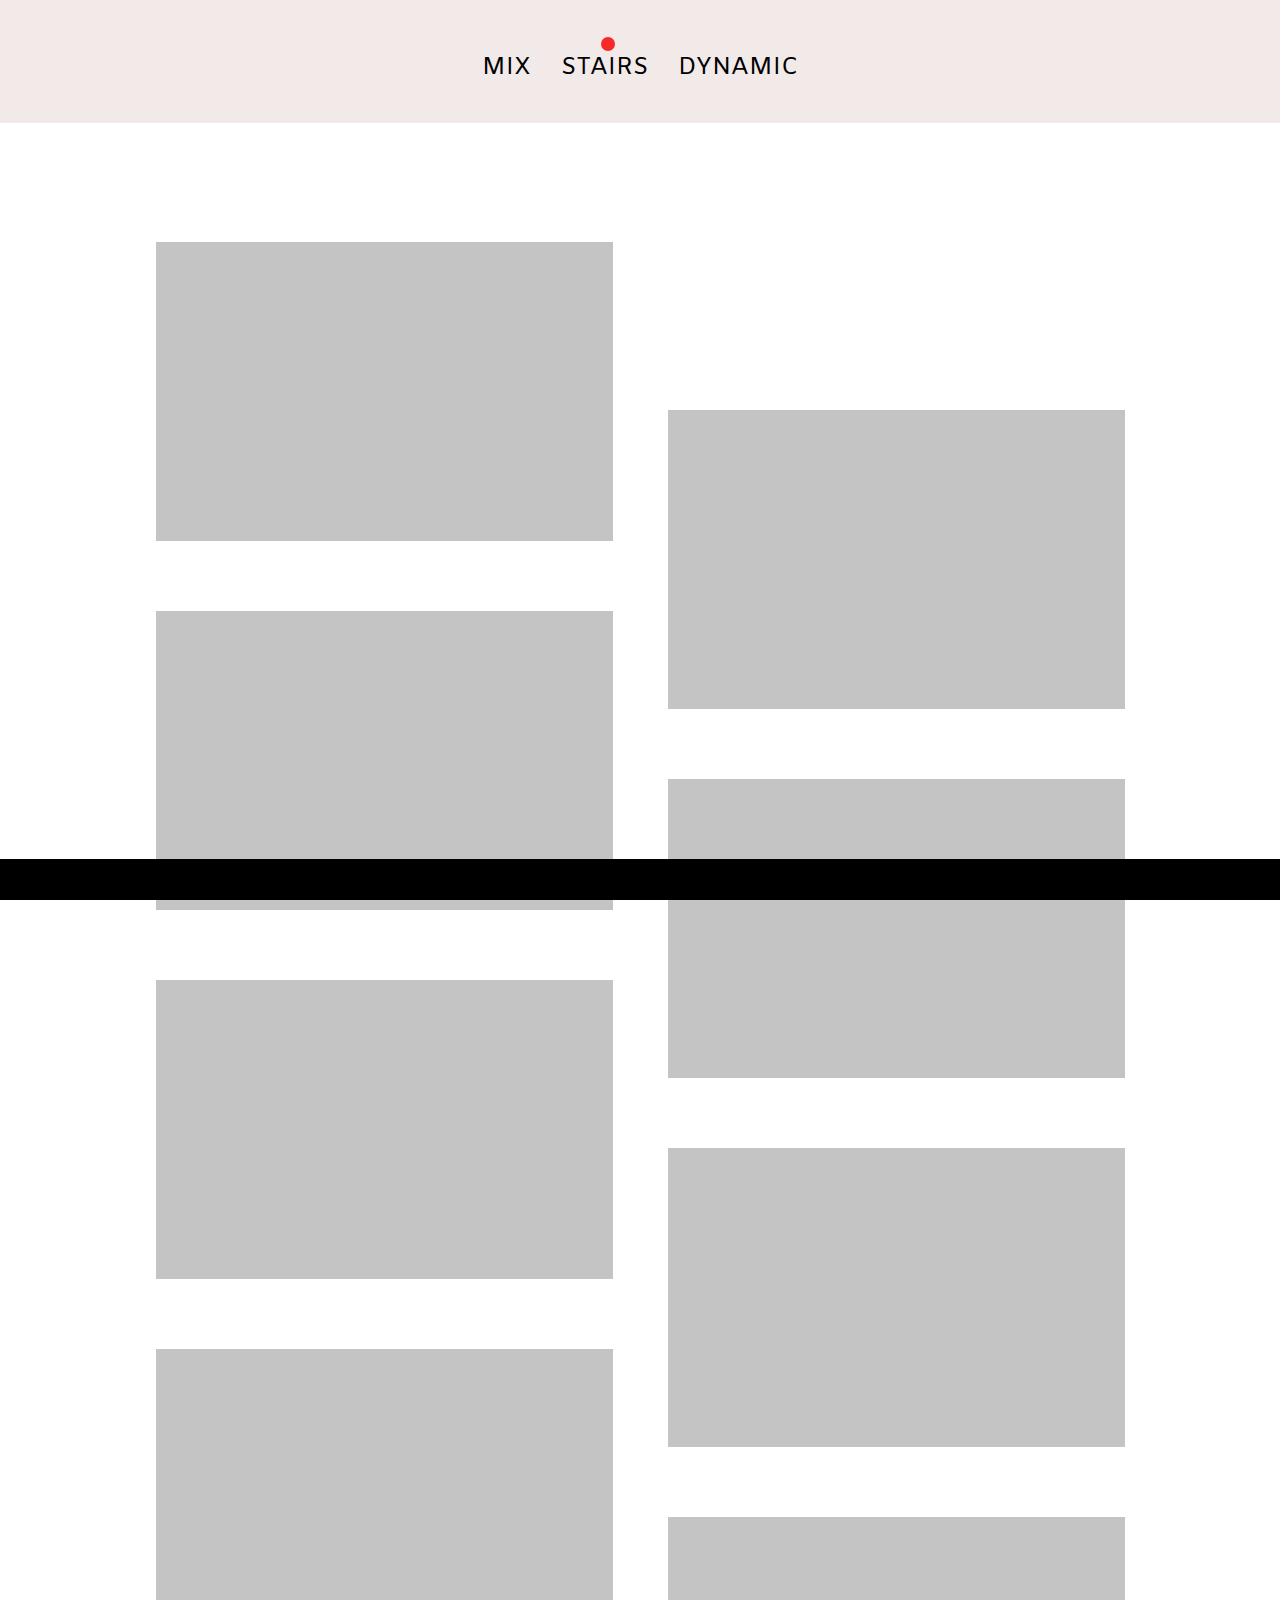
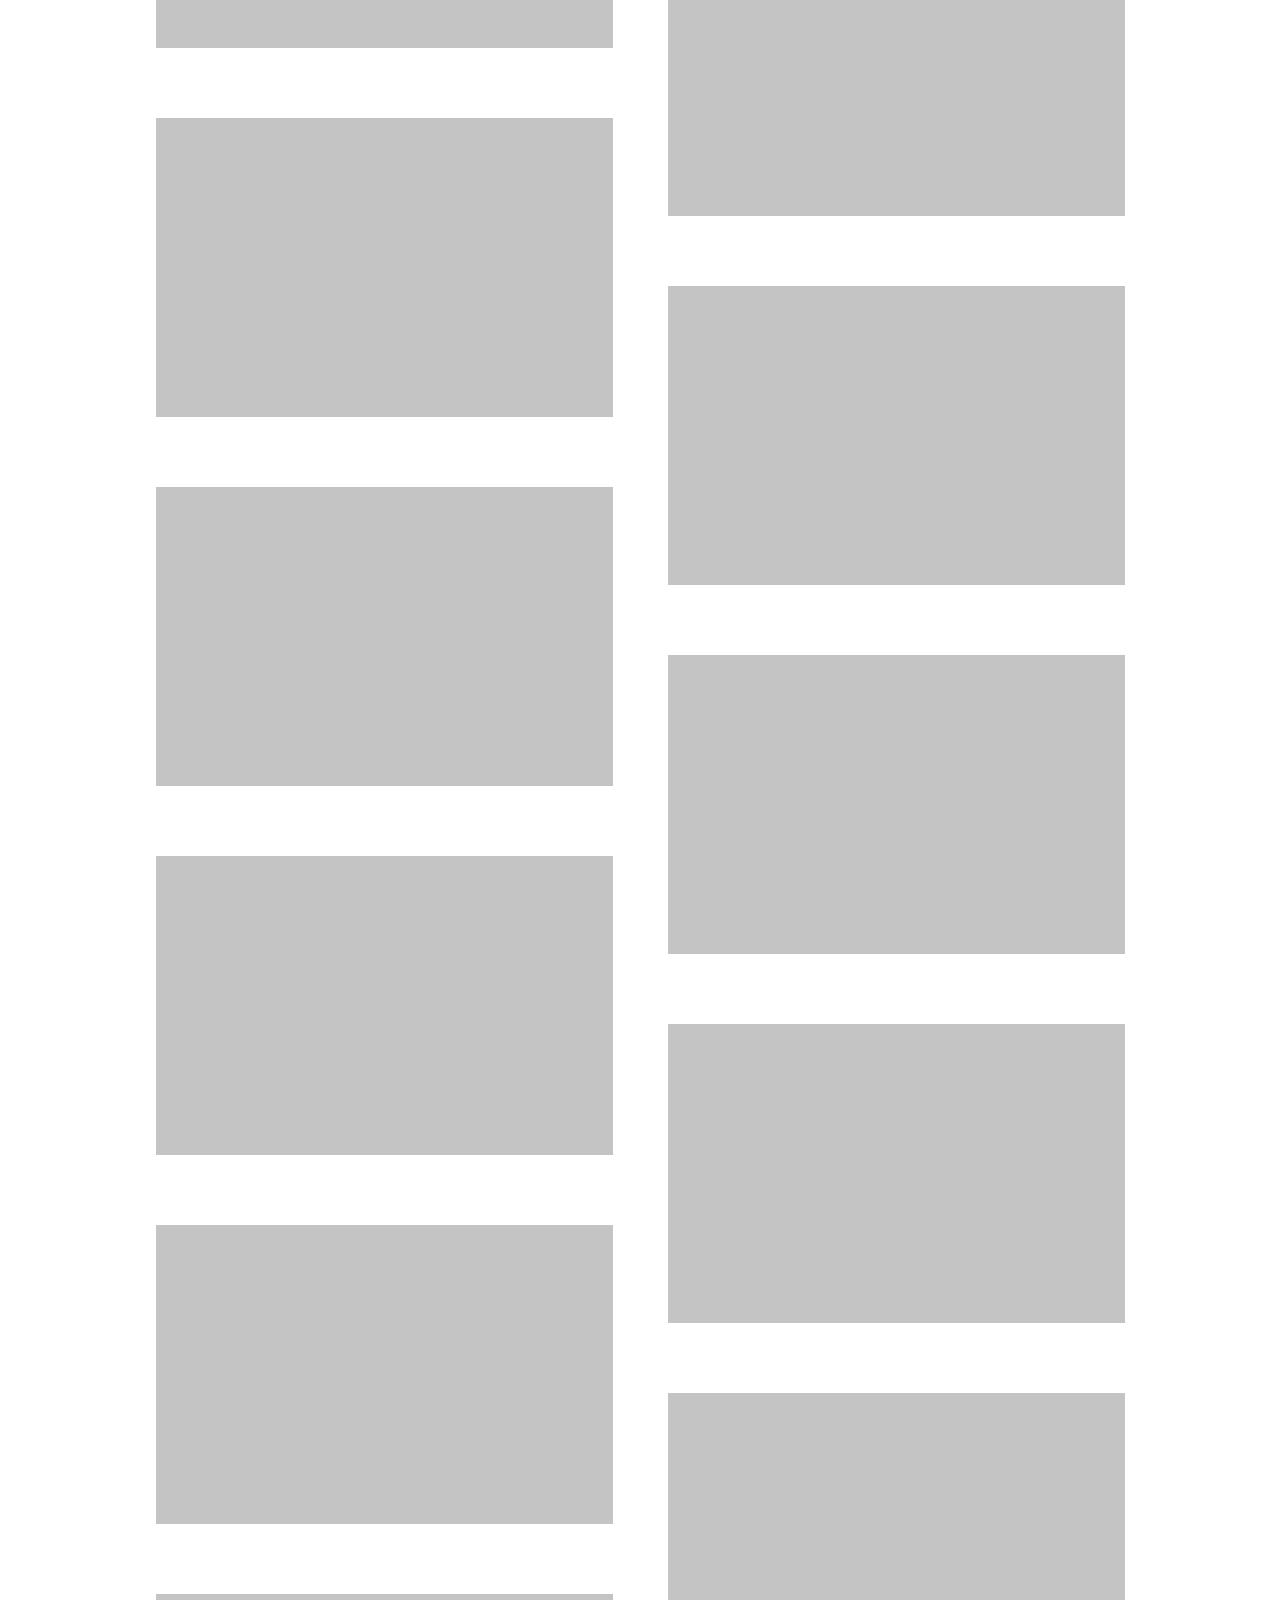
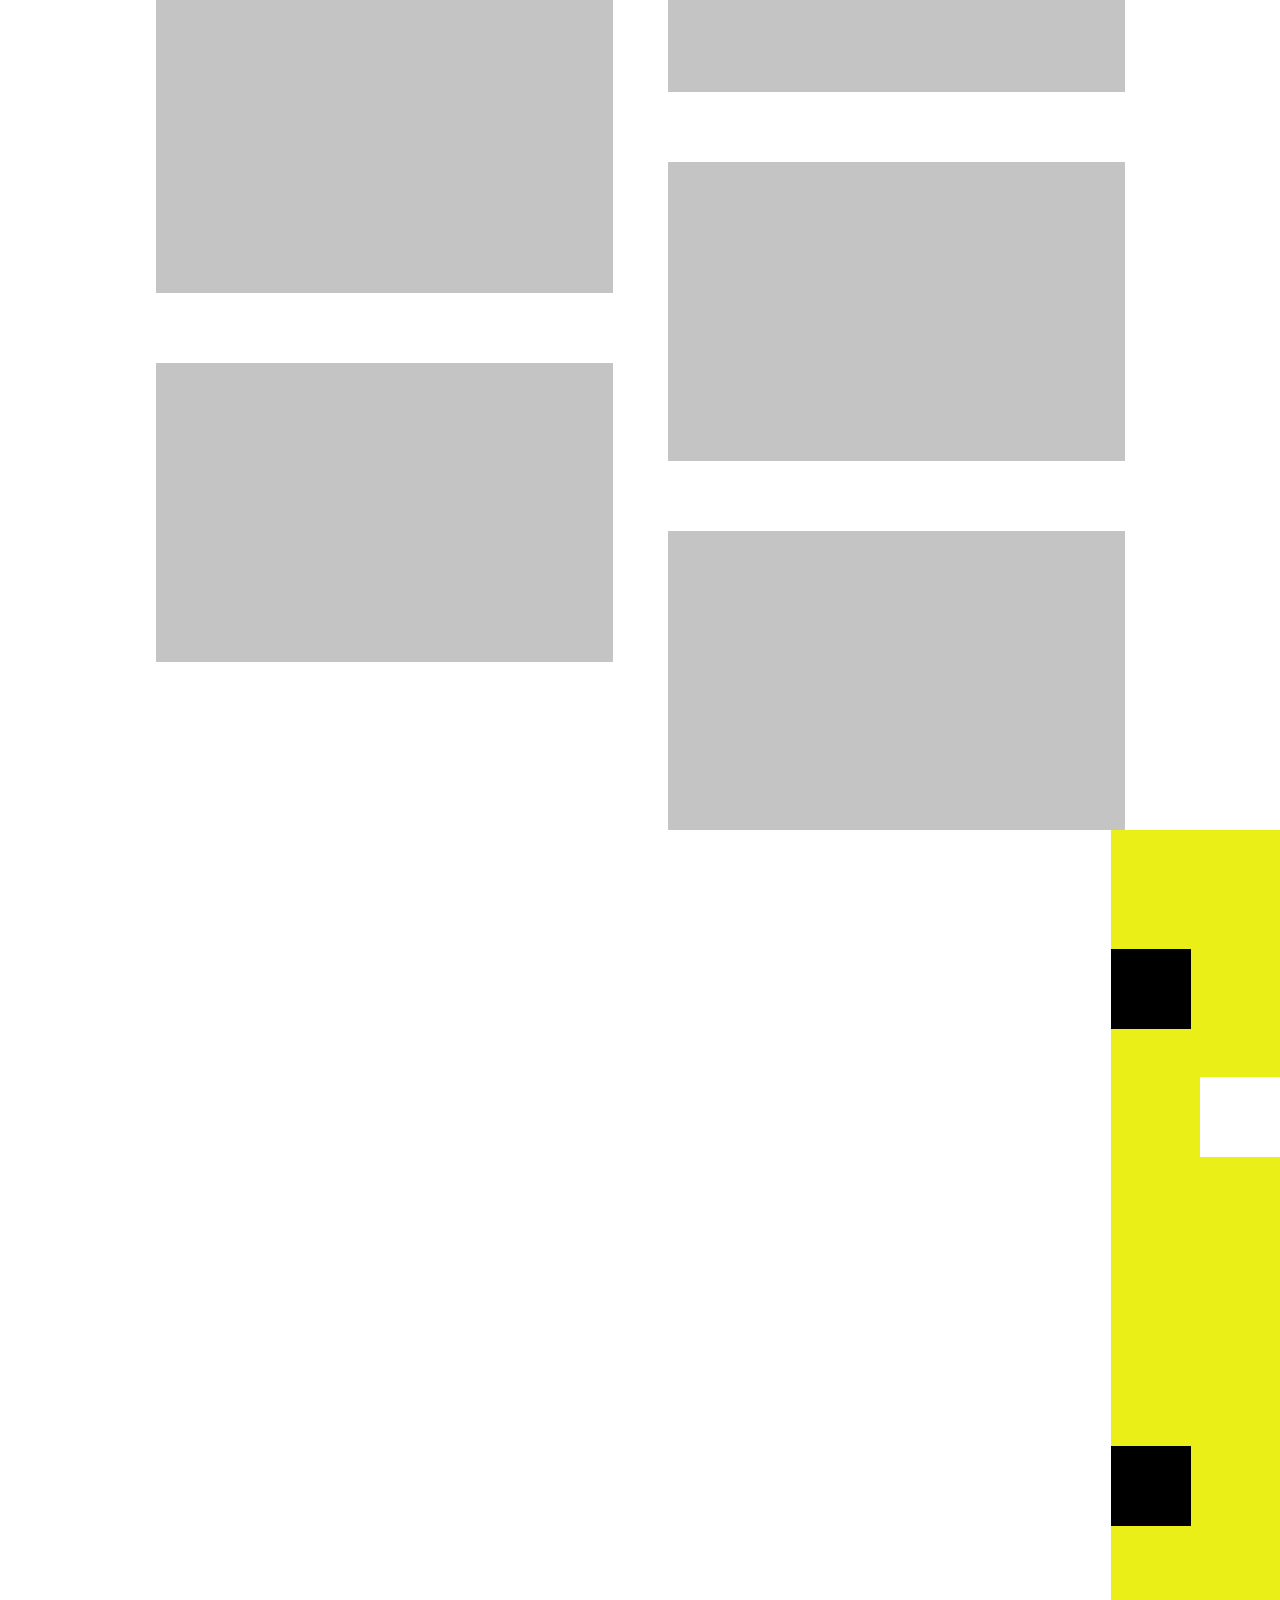
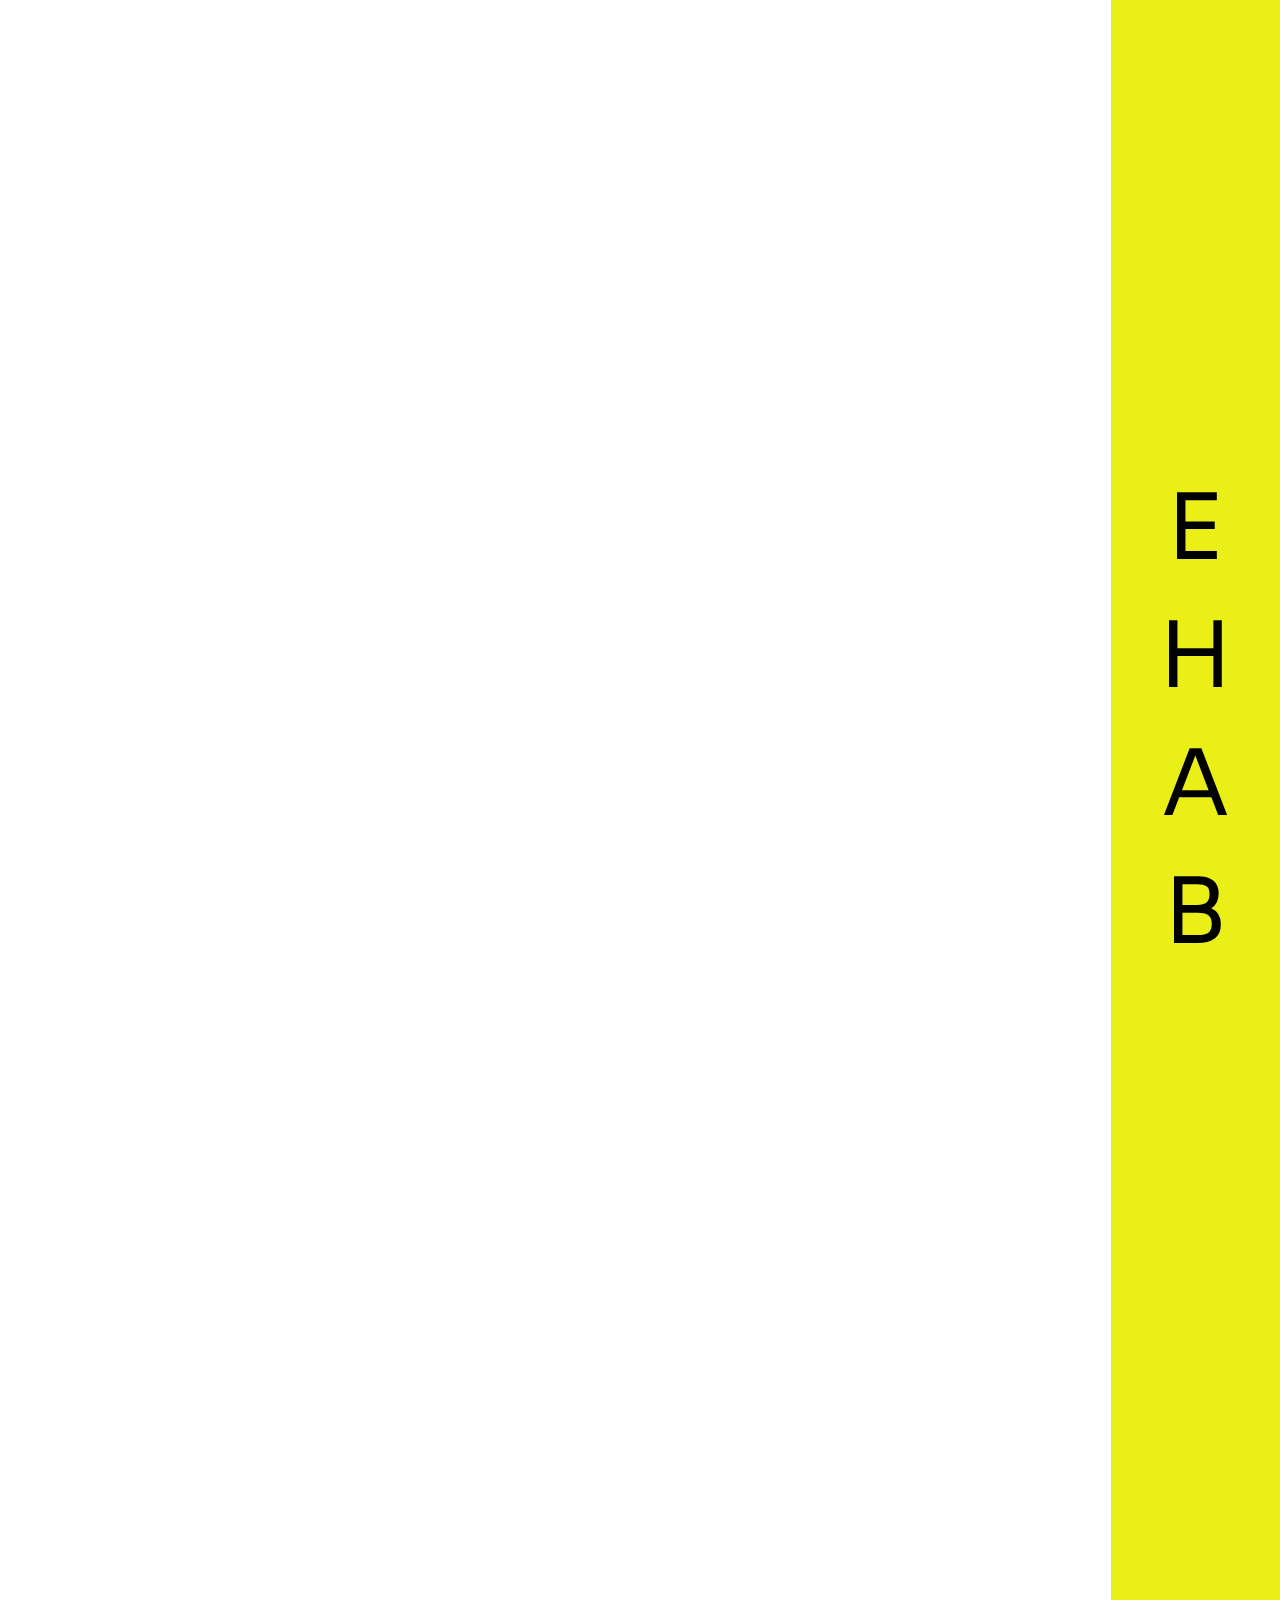
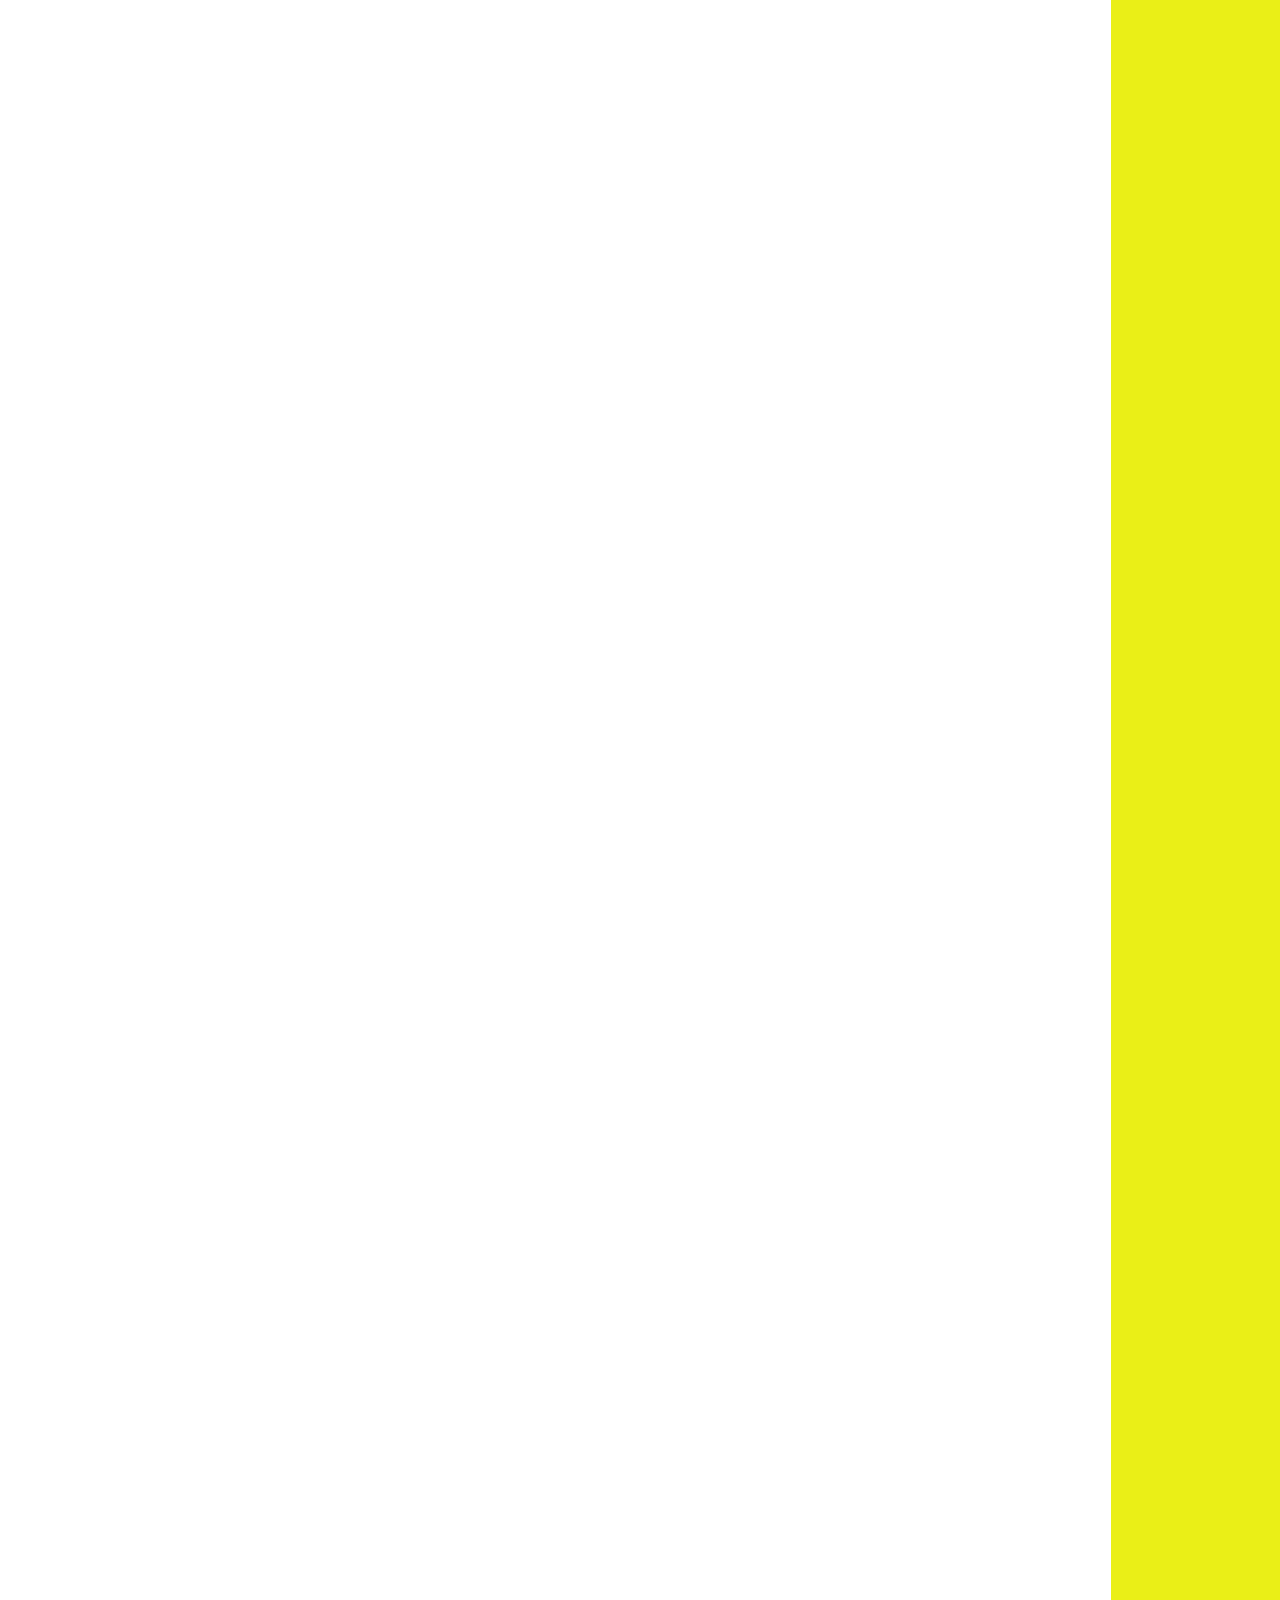
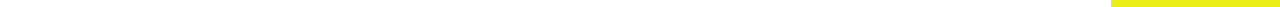
<file: layout2.html>
<!DOCTYPE html>
<html>
	<head>
        <meta charset="UTF-8">
        <link rel="stylesheet" href="includes/style.css">
        <link href="https://fonts.googleapis.com/css?family=Amiko" rel="stylesheet">
		<title>STAIRS</title>
	</head>
	<body>
        <header>
        <nav>
            <ul>
                <li><a href="index.html">MIX</a></li>
                <li><div id="dotstairs"></div><a href="#">STAIRS</a></li>
                <li><a href="layout3.html">DYNAMIC</a></li>
            </ul>
        </nav>
        </header>
        
        <main>
            <div id="layout2">
            <!-- left boxes -->
            <section id="leftlist">
                <div class="boxes"></div>
                <div class="boxes"></div>
                <div class="boxes"></div>
                <div class="boxes"></div>
                <div class="boxes"></div>
                <div class="boxes"></div>
                <div class="boxes"></div>
                <div class="boxes"></div>
                <div class="boxes"></div>
                <div class="boxes"></div>
            </section>
            <!-- right boxes -->
            <section id="rightlist">
                    <div class="boxes"></div>
                    <div class="boxes"></div>
                    <div class="boxes"></div>
                    <div class="boxes"></div>
                    <div class="boxes"></div>
                    <div class="boxes"></div>
                    <div class="boxes"></div>
                    <div class="boxes"></div>
                    <div class="boxes"></div>
                    <div class="boxes"></div>
            </section>
            </div>
            <section id="yellowbox">
                    <div id="blackbox1"></div>
                    <div id="blackbox2"></div>
                    <div id="whitebox1"></div>
                    <div id="links">
                    <a href="https://en.wikipedia.org/wiki/robert_wadlow" target="_blank">E</a>
                    <a href="https://en.wikipedia.org/wiki/usain_bolt" target="_blank">H</a>
                    <a href="https://en.wikipedia.org/wiki/marvel_cinematic_universe" target="_blank">A</a>
                    <a href="https://en.wikipedia.org/wiki/game_of_thrones" target="_blank">B</a>
                     </div>
            </section>
        </main>
        <footer>     
        </footer>       
	</body>
</html>
</file>
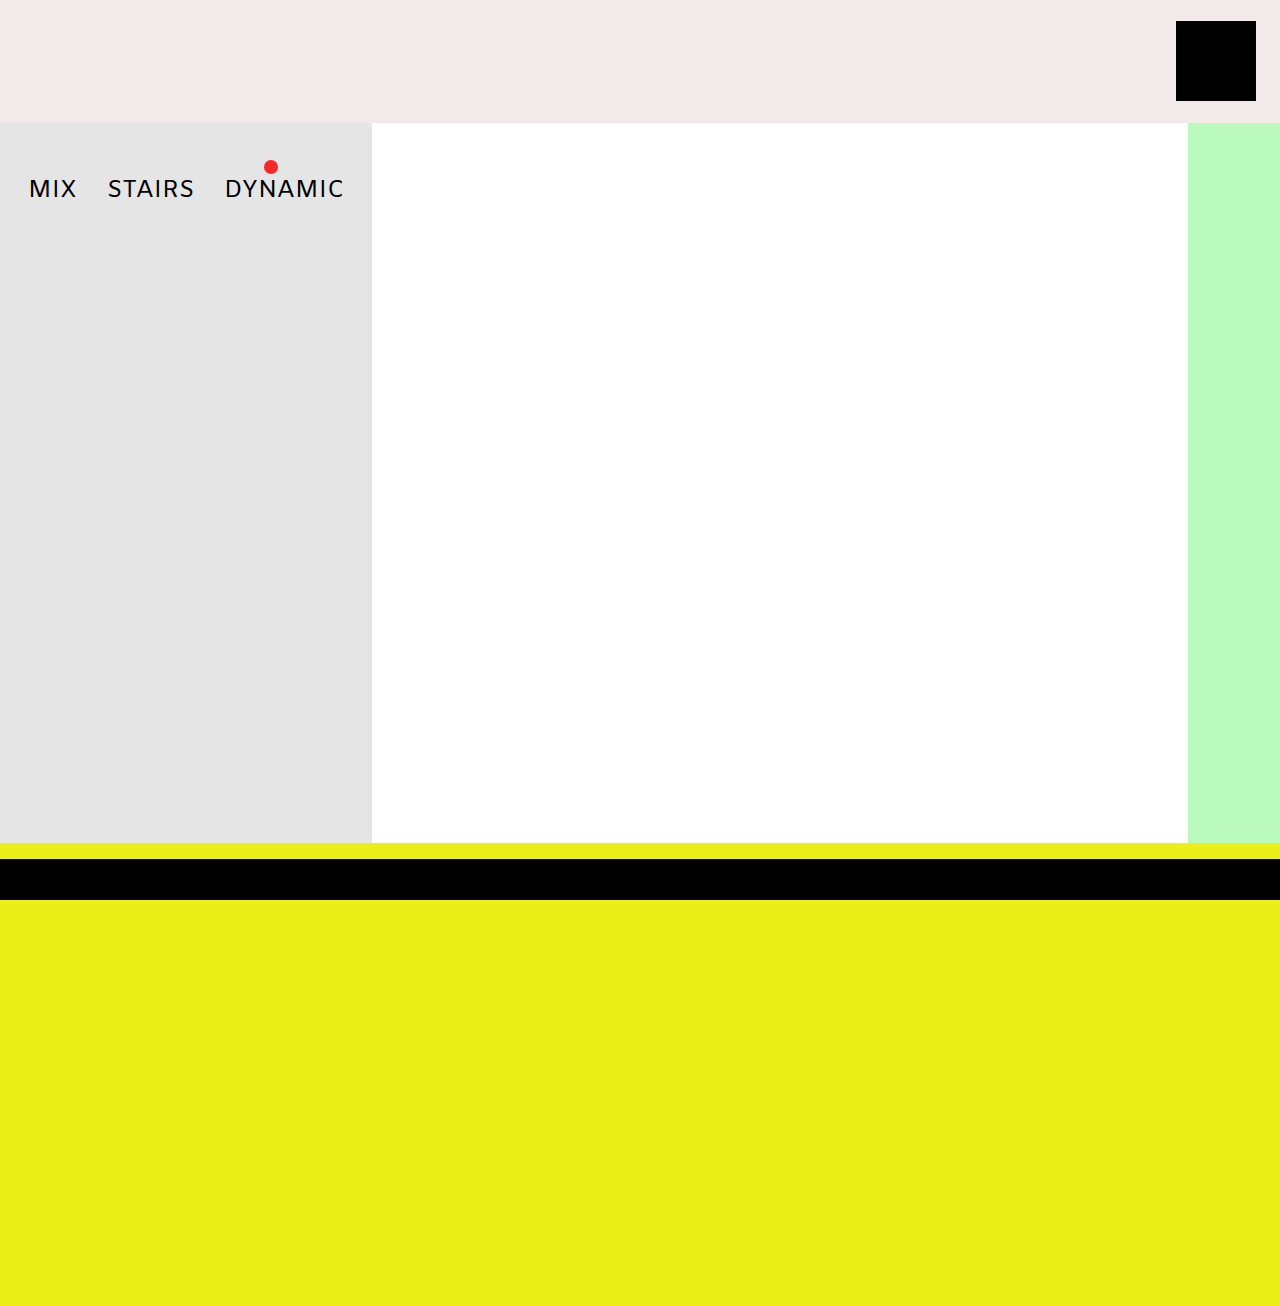
<file: layout3.html>
<!DOCTYPE html>
<html>
	<head>
        <meta charset="UTF-8">
        <link rel="stylesheet" href="includes/style.css">
        <link href="https://fonts.googleapis.com/css?family=Amiko" rel="stylesheet">
        <meta name="viewport" content="width=device-width,initial-scale=1">
		<title>DYNAMIC</title>
	</head>
	<body>
        <header>
            <div id="blackbox"></div>
        </header>      
                <section id="sidenav">
                    <nav>
                            <ul>
                                <li><a href="index.html">MIX</a></li>
                                <li><a href="layout2.html">STAIRS</a></li>
                                <li><div id="dotstairs"></div><a href="#">DYNAMIC</a></li>
                            </ul>
                    </nav>
                </section>
                <div id="wrapper3">
                        <div class="clear"></div>
                <main>
                </main>
                </div>
                <section id="sidebar">
                </section>
                <div class="clear"></div>
                <section id="botbox">
                </section>
        <footer>     
        </footer>       
    </body>
    <div class="clear"></div>
    <script src="includes/scripts.js"></script>
</html>
</file>
<file: includes/style.css>
* {
    padding:0px;
    margin:0px;
}

header, main, article, footer, nav, aside, section, div {
    display: block;
}

body{
    background-color: #FFFFFF;
    font-family: Amiko;
    line-height: 32px;
}
#dotmix {
    position: absolute;
    margin: -15px 38px;
    width: 14px;
    height: 14px;
    border-radius: 50%;
    background: #F72828;

}

#dotstairs {
    position: absolute;
    margin: -15px 55px;
    width: 14px;
    height: 14px;
    border-radius: 50%;
    background: #F72828;

}

#dotdynamic {
    position: absolute;
    margin: -15px 55px;
    width: 14px;
    height: 14px;
    border-radius: 50%;
    background: #F72828;

}

#wrapper {
    position: relative;
    margin: 91px auto;
    width: 881px;
    height: 624px; 
    top:123px;
}

header {
    position:fixed;
    background-color: #F2E9E9;
    height:123px;
    width:100%;
    top: 0px;
    z-index: 1;
}

nav {
    text-align: center;
}
nav ul{
    padding-top: 52px;
    margin: 0px;
    display: inline-block;
    list-style-type: none;
}
nav ul li{
    float: left;

}
nav ul li a {
    text-decoration: none;
    padding: 0 15px;
    font-size: 24px;
    line-height: 32px;
    color: #000000;
  }


main{     
    /* height: 624px; */
}

footer {
    position: fixed;
    height: 41px;
    width:100%;
    bottom: 0px;
    background-color:#000000;
}

.clear{
    clear:both;
}



#leftside{
    padding-top:176px;
}

#leftside h1{
    font-weight: bold;
    font-size: 72px;
    line-height: 96px;
}

#leftside h5{
    font-weight: bold;
    font-size: 24px;
}

#rightside div{
    background-color: #EBEF18;
    position: absolute;
}

#box1{
    left:444px;
    top:44px;
    width: 75px;
    height: 23px;
}

#box2{
    left:444px;
    top:75px;
    width: 136px;
    height: 46px;
}

#box3{
    left:444px;
    top:132px;
    width: 134px;
    height: 404px;
}

#box4{
    left:444px;
    top:547px;
    width: 88px;
    height: 28px;
}

#box5{
    left:444px;
    top:582px;
    width: 25px;
    height: 26px;
}

#box6{
    left:476px;
    top:582px;
    width: 25px;
    height: 26px;
}

#box7{
    left:593px;
    top:44px;
    width: 246px;
    height: 352px;
}

#box8{
    left:593px;
    top:412px;
    width: 123px;
    height: 212px;
}

#box9{
    left:853px;
    top:0px;
    width: 28px;
    height: 55px;
}

#box10{
    left:853px;
    top:66px;
    width: 28px;
    height: 55px;
}

#box11{
    left:853px;
    top:132px;
    width: 28px;
    height: 55px;
}

#box12{
    left:853px;
    top:198px;
    width: 28px;
    height: 198px;
}

#box13{
    left:730px;
    top:412px;
    width: 55px;
    height: 105px;
}

#box14{
    left:826px;
    top:412px;
    width: 55px;
    height: 105px;
}

#box15{
    left:730px;
    top:524px;
    width: 110px;
    height: 58px;
}


#layout2 {
    top:123px;
    position: relative;
    margin: 0px auto;
    width: 969px;
}

#leftlist{
    float: left;
    margin-top:49px;
    /* margin-left:151px; */
}

#rightlist{
    float: left;
    margin-top:217px;
    margin-left:55px;
}

.boxes{
    background-color:#c4c4c4; 
    margin-top: 70px;
    width: 457px;
    height: 299px;
}

#yellowbox{
    position: relative;
    margin-right:0px;
    float: right;
    background-color: #EBEF18;
    height: 3977px;
    width: 169px;
    top:123px;

}

#yellowbox div{
    height: 80px;
    width: 80px;
    position: absolute;
}

#blackbox1{
    background-color: #000000;
    left:0px;
    top:119px;
}

#blackbox2{
    background-color: #000000;
    left:0px;
    top:616px;
}

#whitebox1{
    background-color: #ffffff;
    left:89px;
    top:247px;
}

#links{
    position: absolute;
    left: 44px;
    top: 1240px;
    text-align: center;
}
#links a{
    color: #000000;
    text-decoration: none;
    font-size: 96px;
    line-height: 128px;
}

#sidenav{
    position: fixed;
    float: left;
    background-color: #E5E5E5;
    width: 372px;
    height: 100%;
    top:123px;
    left:0px;
}

#wrapper3{
    float: left;
    width: 75.8%;
    height: 100%;
    margin-left: 372px;
    margin-top: 123px;
}

#sidebar{
    position: fixed;
    float: left;
    top:123px;
    right:0px;
    background-color: #BAFABC;
    width: 7.2%;
    height: 100%;
}



#botbox{
    position: relative;
    top: 80vh;
    height: 463px;
    width: 100%;
    bottom: 41px;
    background-color: #EBEF18;
}

#blackbox{
    position: absolute;
    width: 80px;
    height: 80px;
    right: 24px;
    top: 21px;
    background-color: #000000;
}

.gbox {
    background: #000000;
    margin:66px;
    float:left;
    display: block;
    text-align: center;

}

.gbox:hover {
    background:#323232;
}
.gbox p {
    display: none;
}



.show p {
    display: block;
    color:#ffffff;
}


.correct {
    background-color: #BAFABC;
}

.correct:hover {
    background: rgb(112, 206, 115);

}

.correct p {
    display: block;
    color: #000000;
}

@media only screen and (max-width:1200px){
    #sidebar{
        display:none;
    }

    #sidenav{
        position: relative;
        background-color: #E5E5E5;
        width: 100%;
        height: 105px;
        text-align: center;
    }

    #sidenav nav ul{
        padding-top: 45px;
    }
    #wrapper3{
        margin: 0 auto;
    }
}
</file>
